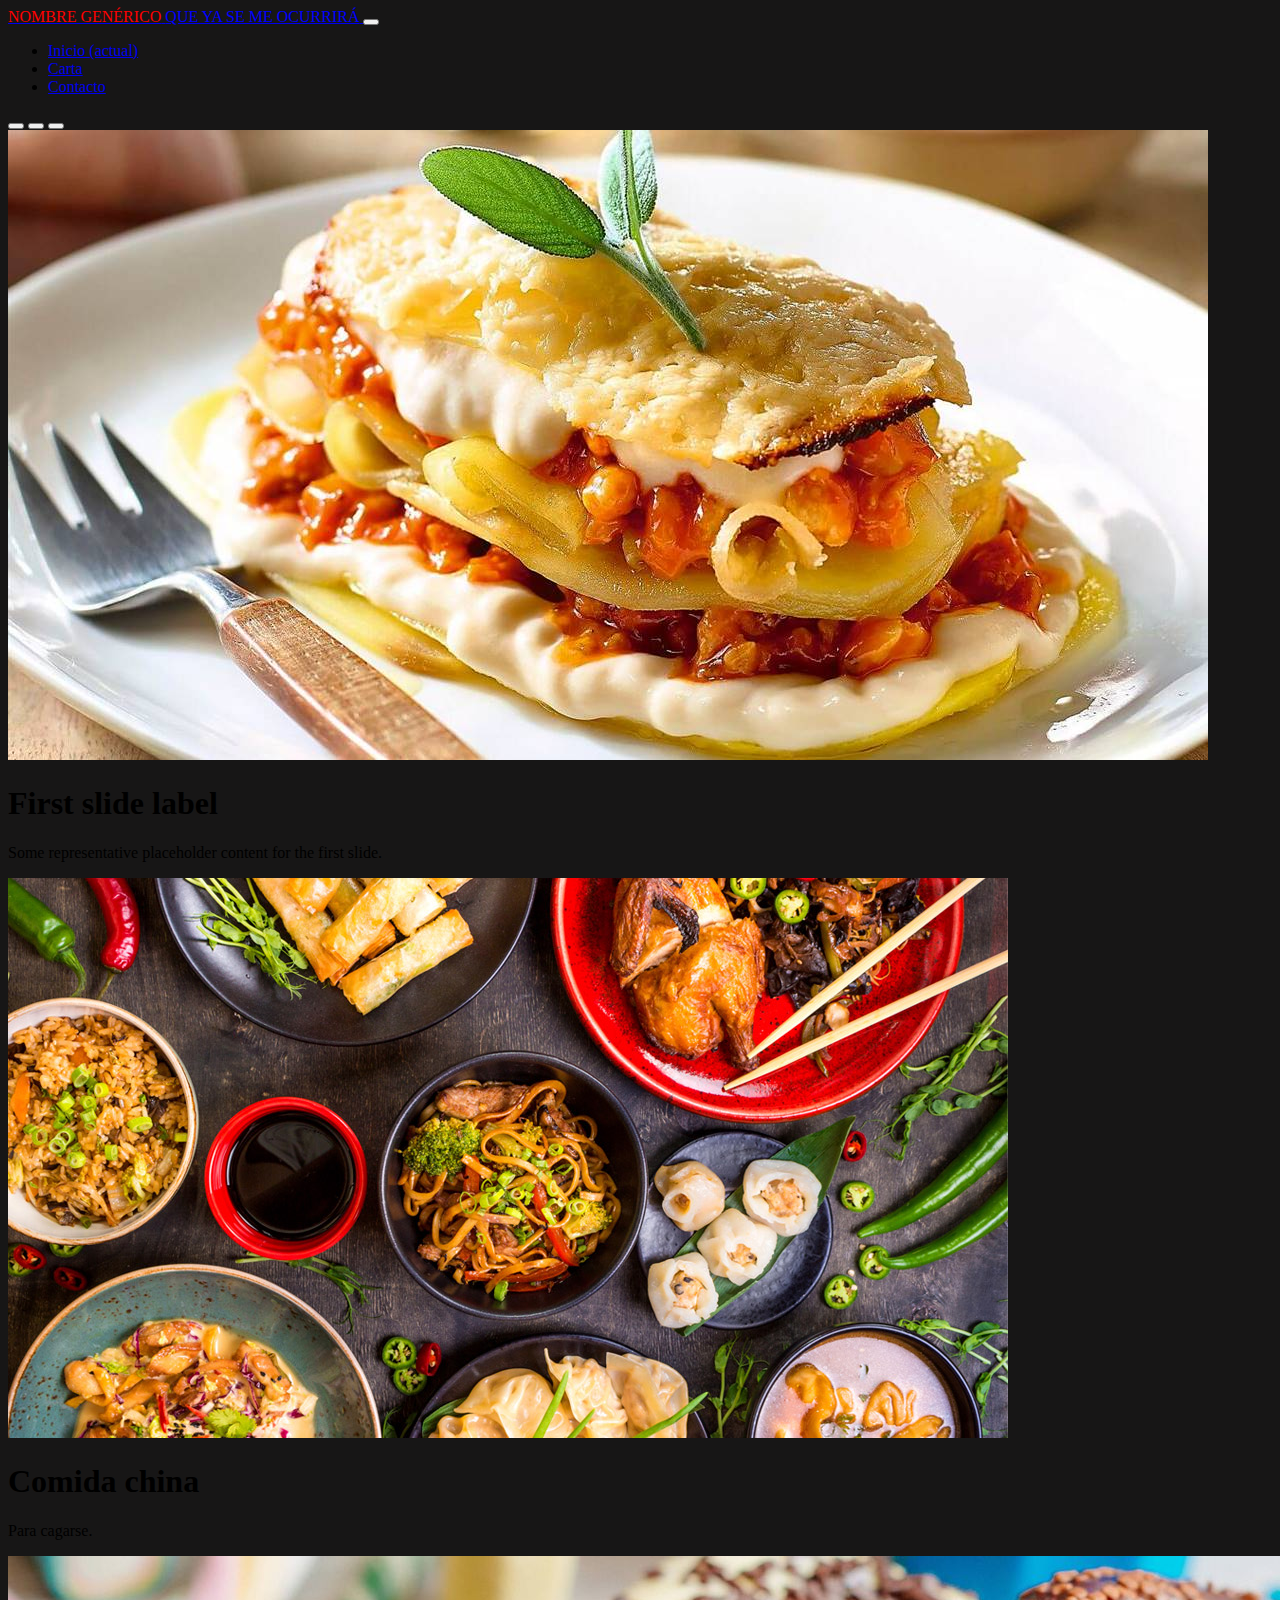
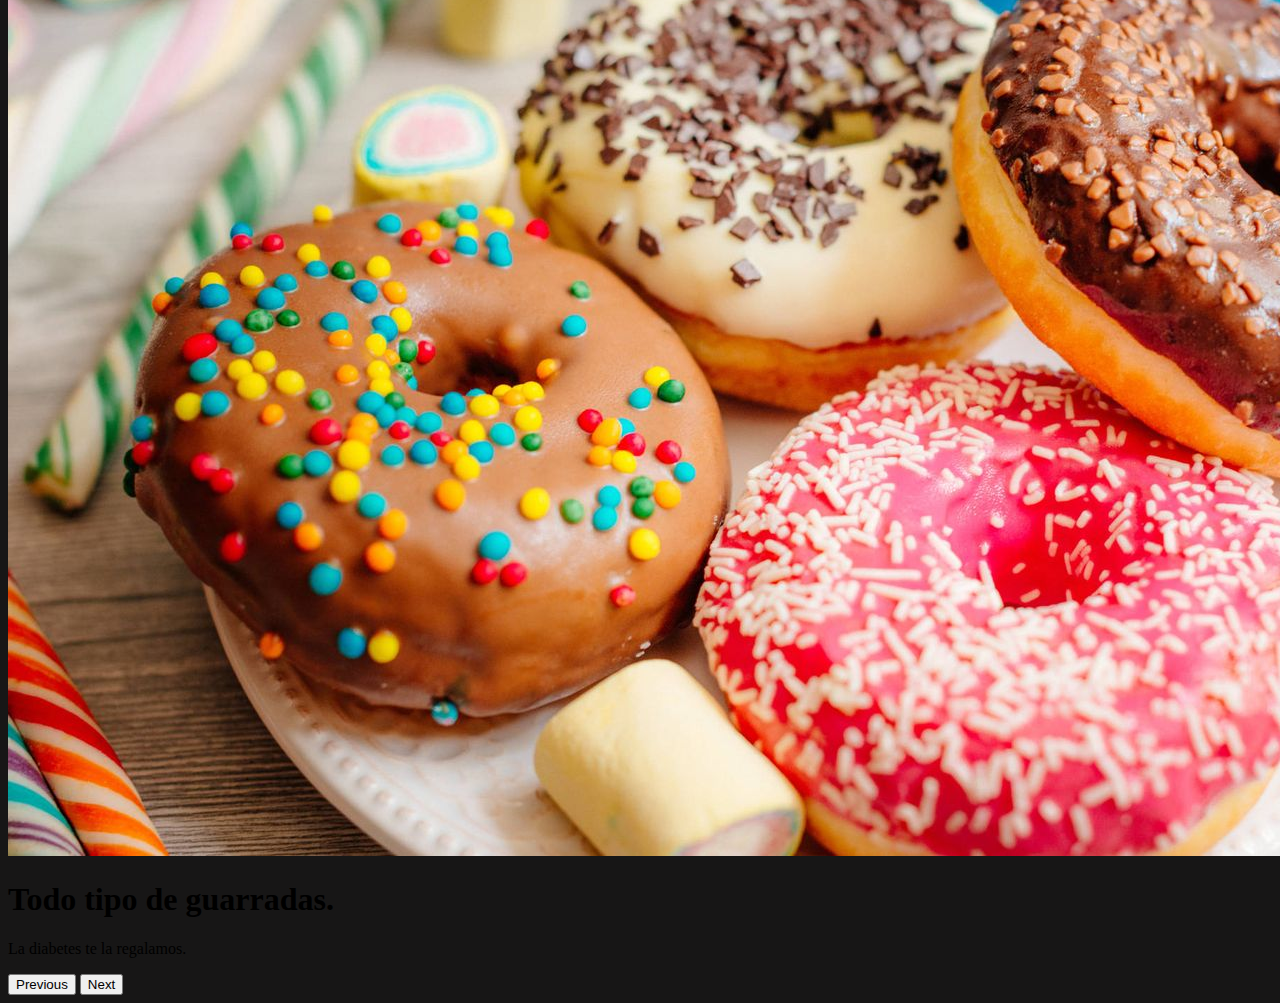
<file: pages/home.html>
<!DOCTYPE html>
<html lang="en">

<head>
    <meta charset="UTF-8">
    <meta http-equiv="X-UA-Compatible" content="IE=edge">
    <meta name="viewport" content="width=device-width, initial-scale=1.0">
    <link href="https://cdn.jsdelivr.net/npm/bootstrap@5.2.1/dist/css/bootstrap.min.css" rel="stylesheet"
        integrity="sha384-iYQeCzEYFbKjA/T2uDLTpkwGzCiq6soy8tYaI1GyVh/UjpbCx/TYkiZhlZB6+fzT" crossorigin="anonymous">
    <title>Document</title>
    <link rel="stylesheet" href="../css/style.css">
</head>

<body>
    <div class="container-fluid">
    <nav class="navbar navbar-expand-lg navbar-light bg-light fixed-top">
        <a class="navbar-brand" href="#"> <span style="color: red;">NOMBRE GENÉRICO</span> <span style="color:blue ;">QUE YA SE ME OCURRIRÁ</span> </a>
        <button class="navbar-toggler" type="button" data-toggle="collapse" data-target="#navbarNav" aria-controls="navbarNav" aria-expanded="false" aria-label="Toggle navigation">
          <span class="navbar-toggler-icon"></span>
        </button>
        <div class="collapse navbar-collapse" id="navbarNav">
          <ul class="navbar-nav ms-auto">
            <li class="nav-item active">
              <a class="nav-link" href="#">Inicio <span class="sr-only">(actual)</span></a>
            </li>
            <li class="nav-item">
              <a class="nav-link" href="./carta.html">Carta</a>
            </li>
            <li class="nav-item">
              <a class="nav-link" href="./contact.html">Contacto</a>
            </li>
          </ul>
        </div>
      </nav>

      <!-- Carousel -->
      <div class="row">
      <div id="carouselExampleCaptions" class="carousel slide" data-bs-ride="false">
        <div class="carousel-indicators">
          <button type="button" data-bs-target="#carouselExampleCaptions" data-bs-slide-to="0" class="active" aria-current="true" aria-label="Slide 1"></button>
          <button type="button" data-bs-target="#carouselExampleCaptions" data-bs-slide-to="1" aria-label="Slide 2"></button>
          <button type="button" data-bs-target="#carouselExampleCaptions" data-bs-slide-to="2" aria-label="Slide 3"></button>
        </div>
        <div class="carousel-inner">
          <div class="carousel-item active">
            <img src="../img/img1.jpg" class="d-block w-100" alt="...">
            <div class="carousel-caption d-none d-md-block">
              <h1>First slide label</h1>
              <p>Some representative placeholder content for the first slide.</p>
            </div>
          </div>
          <div class="carousel-item">
            <img src="../img/img2.jpg" class="d-block w-100" alt="...">
            <div class="carousel-caption d-none d-md-block">
              <h1>Comida china</h1>
              <p>Para cagarse.</p>
            </div>
          </div>
          <div class="carousel-item">
            <img src="../img/img3.jpg" class="d-block w-100" alt="...">
            <div class="carousel-caption d-none d-md-block">
              <h1>Todo tipo de guarradas.</h1>
              <p>La diabetes te la regalamos.</p>
            </div>
          </div>
        </div>
        <button class="carousel-control-prev" type="button" data-bs-target="#carouselExampleCaptions" data-bs-slide="prev">
          <span class="carousel-control-prev-icon" aria-hidden="true"></span>
          <span class="visually-hidden">Previous</span>
        </button>
        <button class="carousel-control-next" type="button" data-bs-target="#carouselExampleCaptions" data-bs-slide="next">
          <span class="carousel-control-next-icon" aria-hidden="true"></span>
          <span class="visually-hidden">Next</span>
        </button>
      </div>
      </div>
    </div>
      <script src="https://cdn.jsdelivr.net/npm/bootstrap@5.2.1/dist/js/bootstrap.bundle.min.js"></script>
</body>

</html>
</file>
<file: css/style.css>
img {
    max-height: 100vh;
}

body {
    background-color: rgb(23, 22, 22);
}

.card-img {
    max-height: 220px;
    object-fit: cover;
}

.card {
    background-color: rgb(250, 69, 69);
    height: 100%;
}

.nav-titulo {
    font-size: 150%;
}

.img-infarto {
    height: 7vh;
    width: 7vh
}

p,
h1 {
    color: black;
}
h1{
    font-size: 5px * 2vh;
}
h5{
    color: black;
}

.texto-carousel {
    color: white;
}

.tarjeta-carta {
    background-image: url("../img/hamburguesas-patatas.jpg");
    height: 100%;
}

.tarjeta-contacto {
    background-image: url("../img/vinos-card.jpg");
    background-position: top;
}

.row {
    margin: 0;
}
</file>
